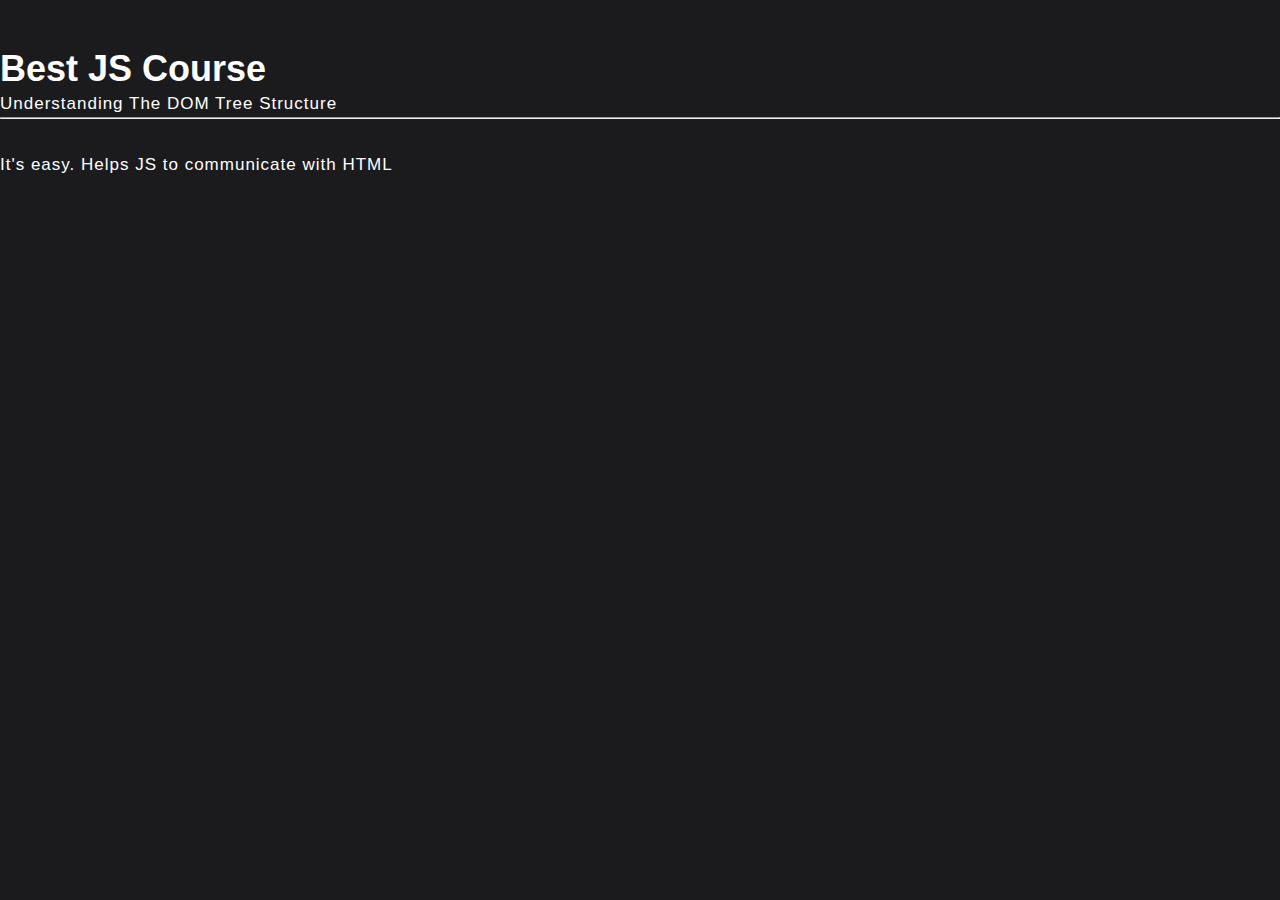
<file: dom/index.html>
<!-- <!DOCTYPE html>
<html>
  <head>
    <title>Javascript</title>
  </head>
  <body>
    <h1>Best JS Course</h1>
    <p>DOM Tree Structure</p>
  </body>
</html>
 -->

<!DOCTYPE html>
<html lang="en">
  <head>
    <title>Best JS Course</title>
    <!-- <link
      href="https://fonts.googleapis.com/css2?family=Urbanist:wght@400;800&display=swap"
      rel="stylesheet"
    /> -->
    <link rel="stylesheet" href="style.css" />
  </head>
  <body>
    <h1>Best JS Course</h1>
    <p>Understanding The DOM Tree Structure</p>
    <hr />
    <p>It's easy. Helps JS to communicate with HTML</p>

    <!-- * Let's see DOM Navigation -->
    <script>
      let parent = document;
      let htmlBody = document.body;
      let htmlHead = document.head;

      // let bodyChild = htmlBody.childNodes;
      let bodyChild = htmlBody.children;

      let firstChild = htmlBody.firstElementChild;
      // let firstChild = htmlBody.firstChild;

      // let lastChild = htmlBody.lastChild;

      let nextSibling = firstChild.nextElementSibling;

      let previousSibling = nextSibling.previousElementSibling;

      let parentNode = previousSibling.parentElement;

      console.log(parentNode);
    </script>
  </body>
</html>
</file>
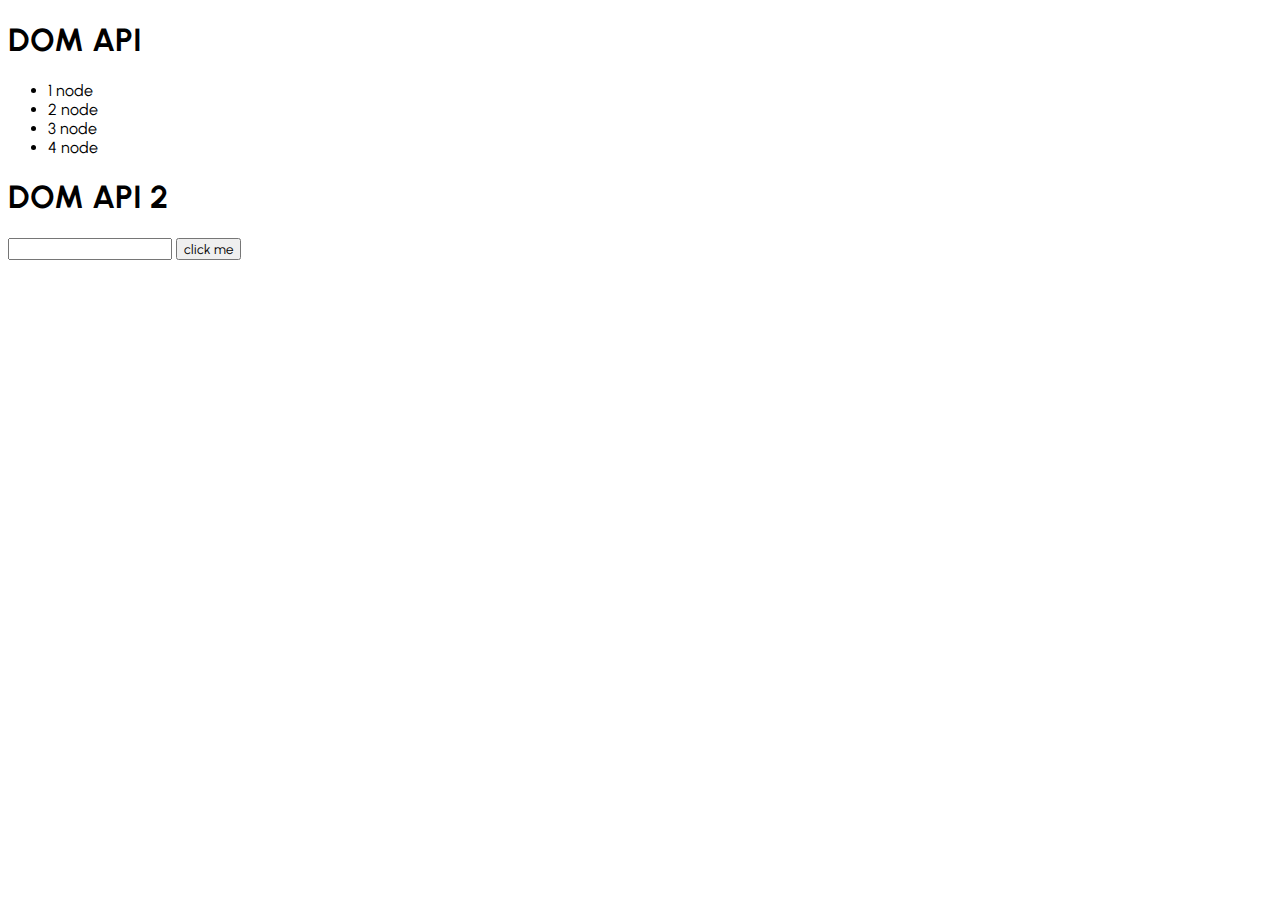
<file: dom/domsearching.html>
<!-- * ======================
*   Searching:
* ======================== -->

<!--? By ID, Class, and Tag: 
getElementById(id) 
getElementsByClassName(className)
getElementsByTagName(tagName) 
querySelector(selector)
querySelectorAll(selector) -->

<!DOCTYPE html>
<html lang="en">
  <head>
    <meta charset="UTF-8" />
    <title>Document</title>
    <link
      href="https://fonts.googleapis.com/css2?family=Urbanist:wght@400;800&display=swap"
      rel="stylesheet"
    />
    <style>
      body,
      button,
      input {
        font-family: "Urbanist", sans-serif;
      }
    </style>
  </head>
  <!-- it's a comment node  -->
  <body>
    <div>
      <h1 id="heading">DOM API</h1>
      <ul class="list-of--nodes">
        <li>1 node</li>
        <li>2 node</li>
        <li>3 node</li>
        <!-- <li>4th node </li> -->
        <li>4 node</li>
        <li style="display: none">5 node</li>
      </ul>
    </div>
    <div>
      <h1>DOM API 2</h1>
      <input type="text" />
      <button>click me</button>
      <div class="value"></div>
    </div>
    <script>
      let findElementById = document.getElementById("heading");
      // let findElementById = document.getElementById("#heading"); ❌
      const findElementByClassName =
        document.getElementsByClassName("list-of--nodes");

      // console.log(...findElementByClassName);

      // for (let elem of findElementByClassName) {
      //   console.log(elem.innerHTML);
      //   console.log(elem.innerText);
      //   console.log(elem.textContent);
      // }

      // console.log(findElementById.innerHTML);
      // console.log(findElementById.innerText);
      // console.log(findElementById.textContent);

      // The `innerHTML` property returns the complete content, including all HTML tags, inside the `ul` elements and their text content.

      // Example using `innerText`: Prints text as it appears on screen, considering styling and excluding hidden text.

      // Example using `textContent`: Prints text as it is in the markup, including hidden text and without considering styling.

      // const getElementsByTagName = document.getElementsByTagName("li");
      // // console.log(getElementsByTagName);
      // // console.log(...getElementsByTagName);
      // for (let name of getElementsByTagName) {
      //   console.log(name);
      // }
      // const findElementByQuerySelector = document.querySelector("#heading");
      // console.log(
      //   (findElementByQuerySelector.innerText = "World Best JS Course")
      // );

      const findElementByQuerySelectorAll = document.querySelectorAll("li");
      console.log(findElementByQuerySelectorAll);
      findElementByQuerySelectorAll.forEach((curElem) => console.log(curElem));
    </script>
  </body>
</html>
</file>
<file: dom/style.css>
* {
  margin: 0;
  padding: 0;
  box-sizing: border-box;
}
html {
  color: #fff;
  font-size: 62.5%;
}
body {
  font-family: "Urbanist", sans-serif;
  background-color: #1b1b1d;
}

h1 {
  font-size: 3.6rem;
  margin-top: 4.8rem;
}
hr {
  margin-bottom: 3.2rem;
}
p,
li,
button {
  font-size: 1.7rem;
  letter-spacing: 0.1rem;
  font-family: "Urbanist", sans-serif;
  line-height: 1.6;
}
button {
  background-color: #f5ee62;
  padding: 0.6rem 2.4rem;
  border-radius: 10rem;
  margin-right: 3.6rem;
  cursor: pointer;
  transition: all 0.3s linear;

  &:hover {
    box-shadow: inset 0 0 0 0.2rem #f5ee62;
    background-color: transparent;
    color: #f5ee62;
  }
}

.para:hover {
  color: red;
  cursor: pointer;
}
</file>
